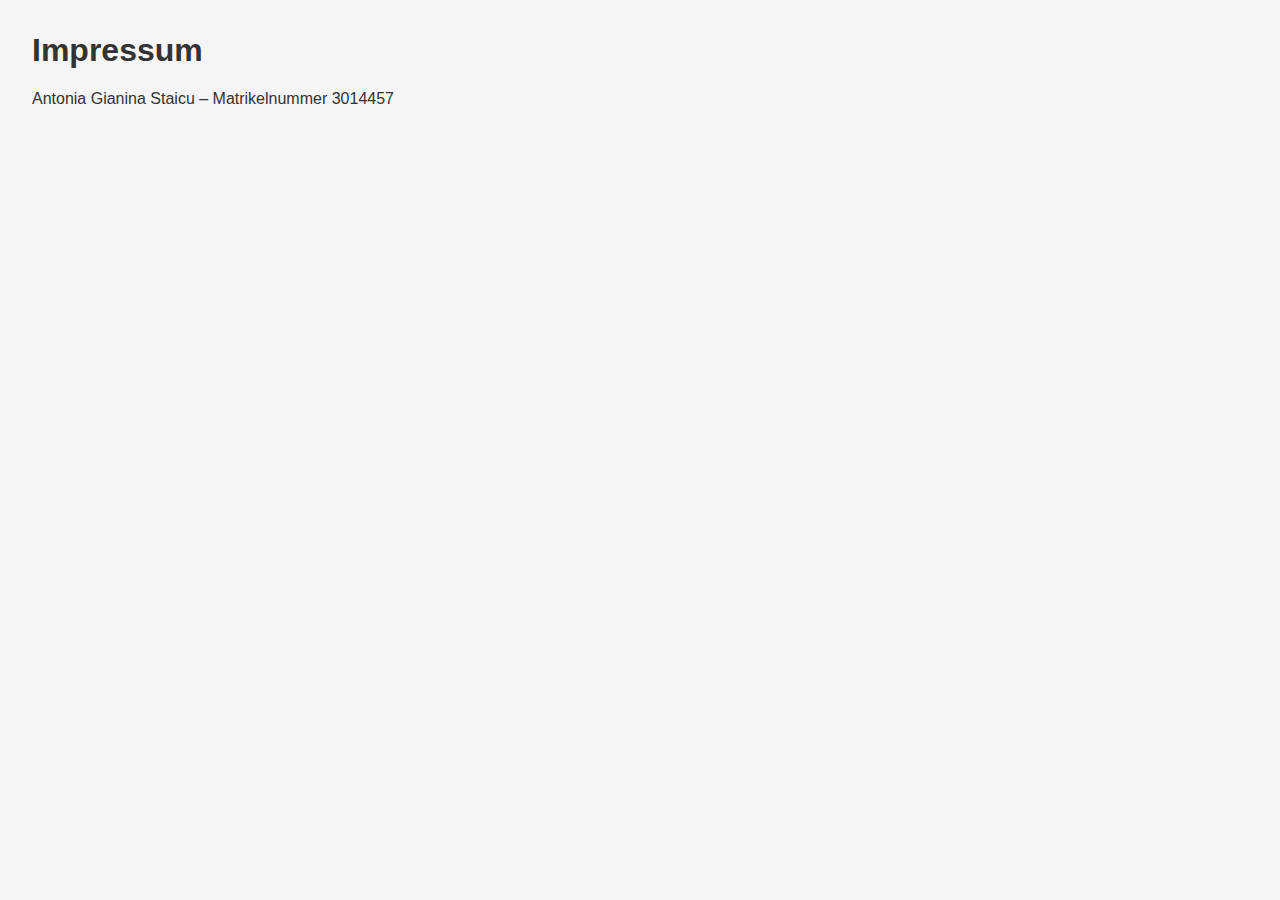
<file: impressum.html>
<!DOCTYPE html><html lang='de'><head><meta charset='UTF-8'><title>Impressum</title><link rel='stylesheet' href='css/style.css'></head><body><h1>Impressum</h1><p>Antonia Gianina Staicu – Matrikelnummer 3014457</p></body></html>
</file>
<file: css/style.css>
body { font-family: Arial, sans-serif; background: #f5f5f5; color: #333; margin: 2em; } nav a { margin-right: 1em; }
</file>
